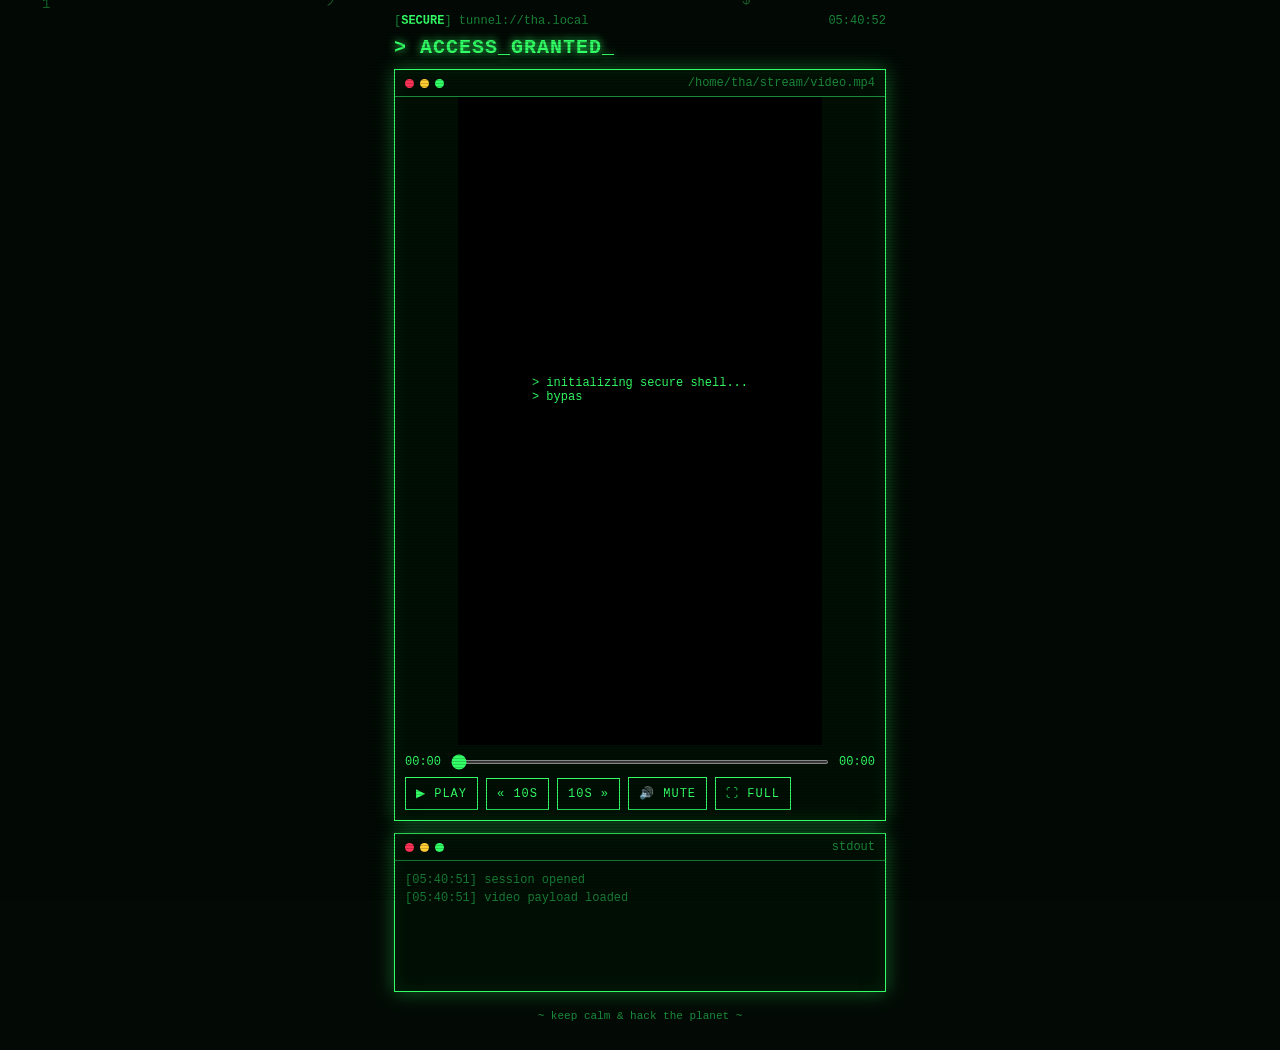
<file: index.html>
<!doctype html>
<html lang="en">
  <head>
    <meta charset="utf-8" />
    <meta
      name="viewport"
      content="width=device-width, initial-scale=1, viewport-fit=cover"
    />
    <link rel="stylesheet" href="1h.css" />
    <title>root@tha:~$ ./play_video</title>
  </head>
  <body>
    <canvas id="rain"></canvas>
    <main>
      <div class="bar">
        <span>[<b>SECURE</b>] tunnel://tha.local</span
        ><span id="clk">--:--:--</span>
      </div>
      <h1>&gt; ACCESS_GRANTED<span>_</span></h1>
      <div class="win">
        <div class="title">
          <i></i><i></i><i></i><em>/home/tha/stream/video.mp4</em>
        </div>
        <div class="vwrap">
          <video id="v" playsinline preload="auto"></video>
          <div id="gate">
            <pre id="boot"></pre>
            <button id="go" style="display: none">
              [ ENTER ] decrypt &amp; play
            </button>
          </div>
        </div>
        <div class="ctl">
          <div class="seek">
            <span id="t1">00:00</span
            ><input id="sk" type="range" min="0" max="1000" value="0" /><span
              id="t2"
              >00:00</span
            >
          </div>
          <button id="pp">▶ PLAY</button><button id="b10">« 10s</button
          ><button id="f10">10s »</button><button id="mu">🔊 MUTE</button
          ><button id="fs">⛶ FULL</button>
        </div>
      </div>
      <div class="win">
        <div class="title"><i></i><i></i><i></i><em>stdout</em></div>
        <div class="log" id="log"></div>
      </div>
      <footer>~ keep calm &amp; hack the planet ~</footer>
    </main>
    <script src="jr.js"></script>
  </body>
</html>
</file>
<file: 1h.css>
:root {
        --bg: #030a05;
        --fg: #33ff66;
        --dim: #1a8a3a;
        --panel: rgba(2, 16, 6, 0.82);
        --red: #ff3355;
        box-sizing: border-box;
        padding-top: env(safe-area-inset-top, 0px);
        padding-bottom: env(safe-area-inset-bottom, 0px);
      }
      * {
        box-sizing: border-box;
      }
      html,
      body {
        margin: 0;
        background: var(--bg);
        color: var(--fg);
        font-family: "Courier New", ui-monospace, monospace;
        min-height: 100%;
      }
      canvas#rain {
        position: fixed;
        inset: 0;
        width: 100%;
        height: 100%;
        opacity: 0.35;
        z-index: 0;
      }
      body::after {
        content: "";
        position: fixed;
        inset: 0;
        pointer-events: none;
        z-index: 5;
        background: repeating-linear-gradient(
          0deg,
          rgba(0, 0, 0, 0.18) 0 1px,
          transparent 1px 3px
        );
      }
      main {
        position: relative;
        z-index: 2;
        max-width: 520px;
        margin: 0 auto;
        padding: 14px;
      }
      .bar {
        display: flex;
        justify-content: space-between;
        font-size: 12px;
        color: var(--dim);
        margin-bottom: 8px;
      }
      .bar b {
        color: var(--fg);
      }
      h1 {
        font-size: 20px;
        margin: 6px 0 10px;
        text-shadow: 0 0 8px var(--fg);
        letter-spacing: 1px;
      }
      h1 span {
        animation: bl 1s steps(2) infinite;
      }
      @keyframes bl {
        50% {
          opacity: 0;
        }
      }
      .win {
        border: 1px solid var(--fg);
        background: var(--panel);
        box-shadow:
          0 0 18px rgba(51, 255, 102, 0.35),
          inset 0 0 20px rgba(51, 255, 102, 0.08);
        margin-bottom: 12px;
      }
      .title {
        display: flex;
        align-items: center;
        gap: 6px;
        padding: 6px 10px;
        border-bottom: 1px solid var(--dim);
        font-size: 12px;
      }
      .title i {
        width: 9px;
        height: 9px;
        border-radius: 50%;
        background: var(--red);
        display: inline-block;
      }
      .title i:nth-child(2) {
        background: #ffcc33;
      }
      .title i:nth-child(3) {
        background: var(--fg);
      }
      .title em {
        margin-left: auto;
        font-style: normal;
        color: var(--dim);
      }
      .vwrap {
        position: relative;
        background: #000;
        aspect-ratio: 9/16;
        max-height: 72vh;
        margin: 0 auto;
      }
      video {
        width: 100%;
        height: 100%;
        object-fit: contain;
        display: block;
        filter: hue-rotate(0deg) contrast(1.05);
      }
      #gate {
        position: absolute;
        inset: 0;
        display: flex;
        flex-direction: column;
        align-items: center;
        justify-content: center;
        gap: 10px;
        background: rgba(0, 0, 0, 0.88);
        text-align: center;
        font-size: 13px;
        padding: 16px;
        cursor: pointer;
      }
      #gate pre {
        margin: 0;
        text-align: left;
        min-height: 7.5em;
        color: var(--fg);
        font-size: 12px;
      }
      #gate button {
        margin-top: 6px;
      }
      button {
        font: inherit;
        color: var(--fg);
        background: transparent;
        border: 1px solid var(--fg);
        padding: 9px 14px;
        cursor: pointer;
        text-transform: uppercase;
        letter-spacing: 1px;
        font-size: 13px;
      }
      button:hover,
      button:active {
        background: var(--fg);
        color: #000;
        box-shadow: 0 0 12px var(--fg);
      }
      .ctl {
        display: flex;
        gap: 8px;
        align-items: center;
        padding: 10px;
        flex-wrap: wrap;
      }
      .ctl button {
        padding: 8px 10px;
        font-size: 12px;
      }
      .seek {
        flex: 1 1 100%;
        display: flex;
        align-items: center;
        gap: 8px;
        font-size: 12px;
      }
      input[type="range"] {
        flex: 1;
        accent-color: var(--fg);
        height: 4px;
      }
      .log {
        padding: 10px;
        font-size: 12px;
        line-height: 1.5;
        height: 130px;
        overflow: auto;
        color: var(--fg);
      }
      .log div {
        opacity: 0.9;
      }
      .log .d {
        color: var(--dim);
      }
      .log .w {
        color: #ffcc33;
      }
      footer {
        text-align: center;
        font-size: 11px;
        color: var(--dim);
        padding: 6px 0 14px;
      }
      @media (prefers-color-scheme: light) {
        :root {
          --bg: #030a05;
        }
      }
</file>
